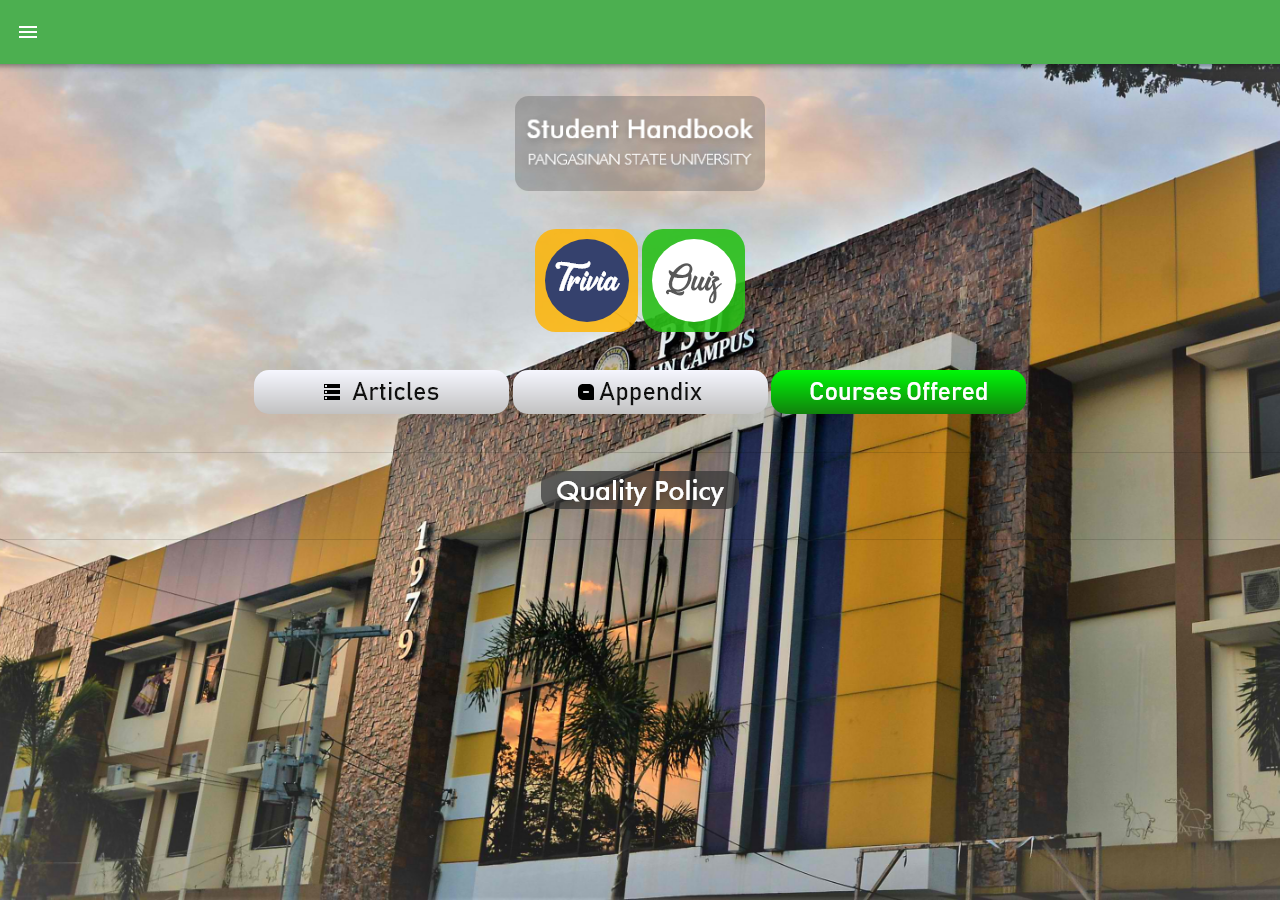
<file: www/index.html>
<!DOCTYPE html>
<html>
<head>
    <meta charset="UTF-8">
    <meta name="viewport" content="width=device-width, initial-scale=1, maximum-scale=1, minimum-scale=1, user-scalable=no, viewport-fit=cover">
    <meta name="apple-mobile-web-app-capable" content="yes">
    <meta name="apple-mobile-web-app-status-bar-style" content="default">
    <meta name="theme-color" content="#2196f3">
    <meta http-equiv="Content-Security-Policy" content="default-src * 'self' 'unsafe-inline' 'unsafe-eval' data: gap:">
    <title>Student Handbook</title>
    <link rel="stylesheet" href="css/framework7.css">
    <link rel="stylesheet" href="css/app.css">
    <link rel="apple-touch-icon" href="img/f7-icon-square.png">
    <link rel="icon" href="img/f7-icon.png">
</head>
<body>
    <div id="app">
        <div class="statusbar"></div>
        <div class="panel panel-left panel-cover">
            <div class="page">
            <div class="page-content bg-color-white">
                <div class="block-title">VISION</div>    
                <div class="block">
                    <p class>To become and ASEAN Premier State University in 2020</p>
                </div>
               <div class="block-title">MISSION</div>
               <div class="block">
                   <p>
                     The Pangasinan State University, through instruction, research, extension and production, commits to develop highly pricipled, morally upright, innovative and globally competent individuals capable of meeting the needs of industry, public service amd civil society.
                   </p>
               </div>
               <div class="block-title">CORE VALUES</div>
               <div class="block">
                   <strong>A</strong>ccountability and Transparency<br>
                   <b>C</b>redibility and Integrity<br>
               </div>
            </div>
            </div>
        </div>

        <div class="view view-main view-init ios-edges">
            <div class="page">
                <div class="navbar">
                    <div class="navbar-inner bg-color-green">
                        <div class="left">
                            <a href="#" class="link icon-only panel-open" data-panel="left">
                                <i class="icon f7-icons ios-only">more</i>
                                <i class="icon material-icons md-only">menu</i>
                            </a>
                        </div>
                    </div>
                </div>

                <div class="page-content">
                    <div class="block">
                        <center>
                            <img width="250" data src="img/title.png" class="lazy">
                        </center>
                    </div>

                    <div class="block">
                        <center>
                            <a href="/trivia/"><img data src="img/trivia.png"></a>
                            <a href="/quiz/"><img data src="img/quiz.png"></a>
                        </center>
                    </div>

                    <div class="block">
                        <center>
                            <a href="/articles/"><img data src="img/articles.png"></a>
                            <a href="/appendix/"><img data src="img/appendix.png"></a>
                            <a href="/course_offered/"><img data src="img/course.png"></a>
                        </center>
                    </div>

                    
                    <div class="block block-strong">
                        <center>
                            <a class="sheet-open" data-sheet=".demo-sheet"><img data src="img/qualpol.png" class="lazy"></a>
                        </center>  
                    </div>

                    <div class="sheet-modal demo-sheet">
                        <div class="toolbar">
                            <div class="toolbar-inner bg-color-green">
                                <div class="left"></div>
                                <div class="right">
                                    <a class="link sheet-close">Close</a>
                                </div>
                            </div>
                        </div>

                        <div class="sheet-modal-inner">
                        <div class="page-content">
                            <div class="block">
                                <p>The Pangasinan State University shall be recognized as an ASEAN premier state university that provides quality education and satisfactory service delivery through instruction, research, extension and production.</p>
                                <p>We commit our expertise and resources to produce professionals who meet the expectation of the industry and other interested parties in the national and international community.</p>
                                <p>We shall continuously improved our operations in response to the changing environment and in support of the institution's strategic direction.</p>
                            </div>
                        </div>
                    </div>

                    </div>
                    


                </div>
            </div>
        </div>

    </div>

    <script src="js/framework7.js"></script>
    <script src="js/routes.js"></script>
    <script src="js/app.js"></script>
</body>
</html>
</file>
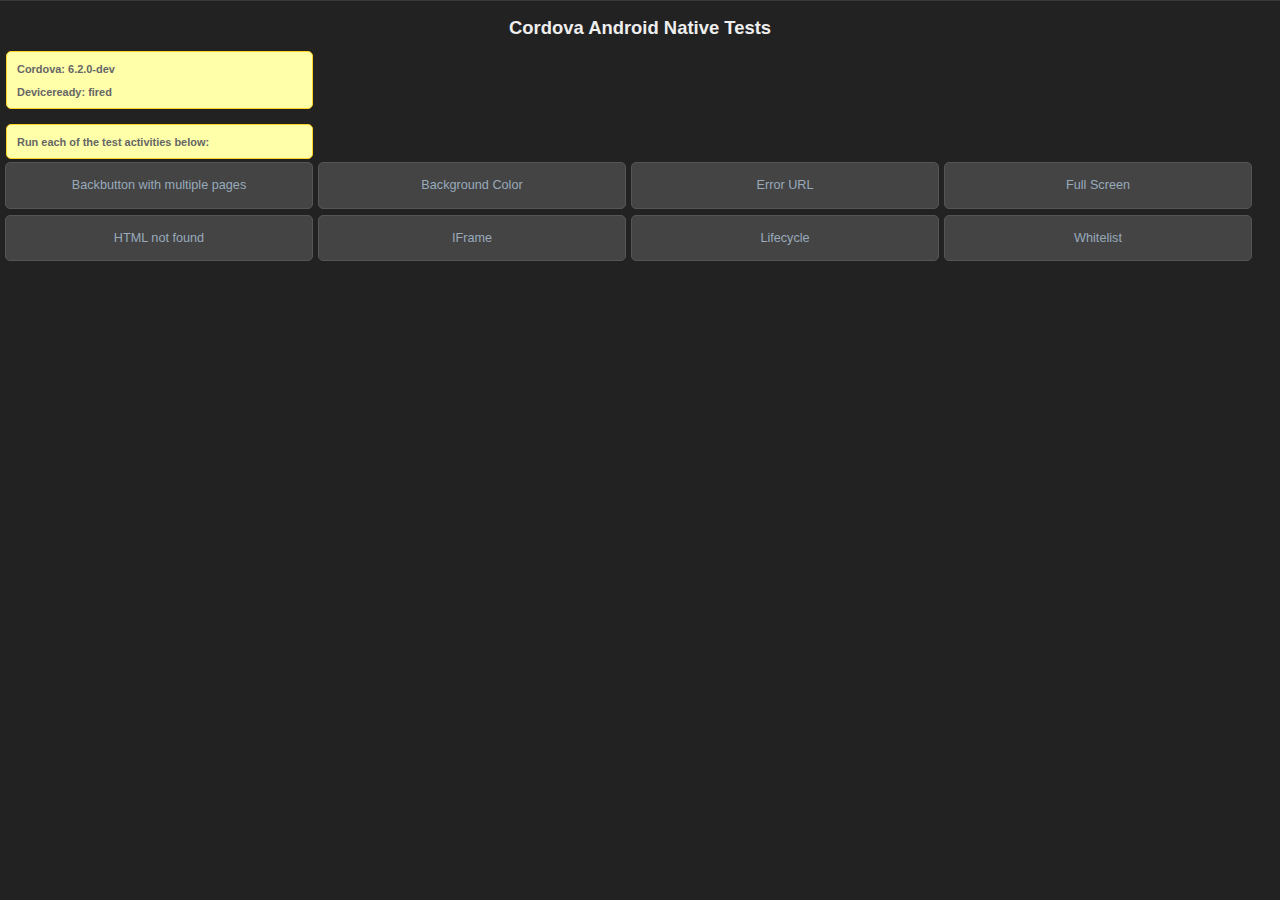
<file: node_modules/cordova-android/test/app/src/main/assets/www/index.html>
<!--
         Licensed to the Apache Software Foundation (ASF) under one
         or more contributor license agreements.  See the NOTICE file
         distributed with this work for additional information
         regarding copyright ownership.  The ASF licenses this file
         to you under the Apache License, Version 2.0 (the
         "License"); you may not use this file except in compliance
         with the License.  You may obtain a copy of the License at

           http://www.apache.org/licenses/LICENSE-2.0

         Unless required by applicable law or agreed to in writing,
         software distributed under the License is distributed on an
         "AS IS" BASIS, WITHOUT WARRANTIES OR CONDITIONS OF ANY
         KIND, either express or implied.  See the License for the
         specific language governing permissions and limitations
         under the License.
-->
<!DOCTYPE HTML>
<html>
  <head>
    <meta name="viewport" content="width=320, user-scalable=no" />
    <meta http-equiv="Content-type" content="text/html; charset=utf-8">
    <title>Cordova Tests</title>
      <link rel="stylesheet" href="master.css" type="text/css" media="screen" title="no title">
      <script type="text/javascript" charset="utf-8" src="cordova.js"></script>
      <script type="text/javascript" charset="utf-8" src="main.js"></script>
      <script>
      function startActivity(url, opts, className) {
          cordova.exec(function() {console.log("Success");}, function(e) {console.log("Error: "+e);}, "Activity", "start", [className, url, opts || {}]);
      };
      
      localStorage.lifecyclestatus = "";
      localStorage.backgroundstatus = "";
      </script>

  </head>
  <body onload="init();" id="stage" class="theme">
    <h1>Cordova Android Native Tests</h1>
    <div id="info">
        <h4>Cordova: <span id="cordova"> &nbsp;</span></h4>
        <h4>Deviceready: <span id="deviceready"> &nbsp;</span></h4>
     </div>
    <div id="info">
        <h4>Run each of the test activities below:</h4>
    </div>
    <button class="btn large" onclick="startActivity('backbuttonmultipage/index.html');">Backbutton with multiple pages</button>
    <button class="btn large" onclick="startActivity('backgroundcolor/index.html', {backgroundcolor: -16711936});">Background Color</button>
    <button class="btn large" onclick="startActivity('errorurl/index.html', {testErrorUrl: 'file:///android_asset/www/htmlnotfound/error.html'});">Error URL</button>
    <button class="btn large" onclick="startActivity('fullscreen/index.html', {fullscreen: true});">Full Screen</button>
    <button class="btn large" onclick="startActivity('htmlnotfound/index.html');">HTML not found</button>
    <button class="btn large" onclick="startActivity('iframe/index.html');">IFrame</button>
    <button class="btn large" onclick="startActivity('lifecycle/index.html');">Lifecycle</button>
    <button class="btn large" onclick="startActivity('whitelist/index.html');">Whitelist</button>
  </body>
</html>
</file>
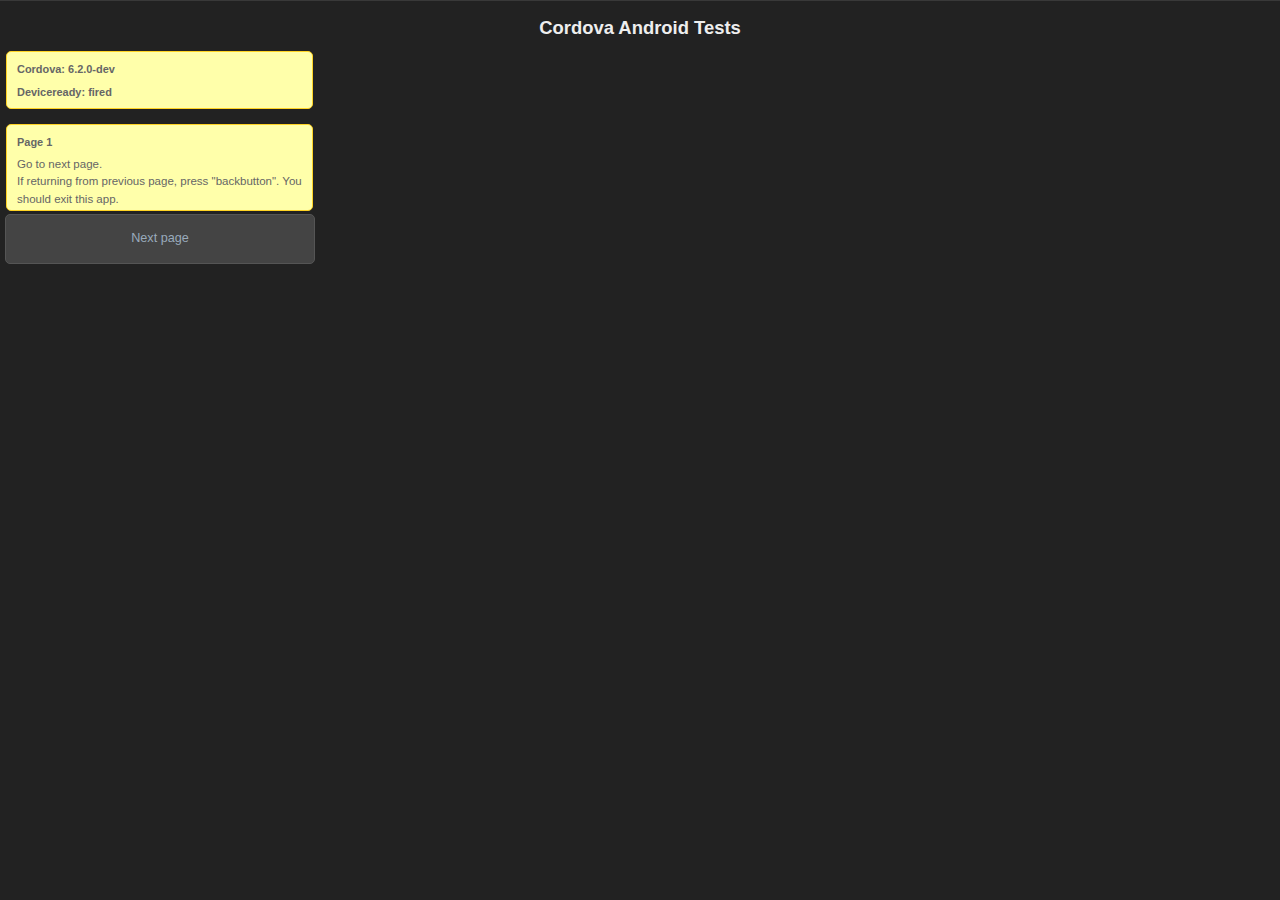
<file: node_modules/cordova-android/test/app/src/main/assets/www/backbuttonmultipage/index.html>
<!--
         Licensed to the Apache Software Foundation (ASF) under one
         or more contributor license agreements.  See the NOTICE file
         distributed with this work for additional information
         regarding copyright ownership.  The ASF licenses this file
         to you under the Apache License, Version 2.0 (the
         "License"); you may not use this file except in compliance
         with the License.  You may obtain a copy of the License at

           http://www.apache.org/licenses/LICENSE-2.0

         Unless required by applicable law or agreed to in writing,
         software distributed under the License is distributed on an
         "AS IS" BASIS, WITHOUT WARRANTIES OR CONDITIONS OF ANY
         KIND, either express or implied.  See the License for the
         specific language governing permissions and limitations
         under the License.
-->
<html> 
<head> 
<meta http-equiv="Content-Type" content="text/html; charset=utf-8" /> 
<title>Backbutton</title> 
<link rel="stylesheet" href="../master.css" type="text/css" media="screen" title="no title">
<script type="text/javascript" charset="utf-8" src="../cordova.js"></script>
<script type="text/javascript" charset="utf-8" src="../main.js"></script>

<body onload="init();" id="stage" class="theme">
    <h1>Cordova Android Tests</h1>
    <div id="info">
        <h4>Cordova: <span id="cordova"> &nbsp;</span></h4>
        <h4>Deviceready: <span id="deviceready"> &nbsp;</span></h4>
    </div>
    <div id="info">
        <h4>Page 1</h4>
        Go to next page.<br>
        If returning from previous page, press "backbutton".  You should exit this app.
    </div>
    <a href="sample2.html" class="btn large">Next page</a>
</body> 
</html>
</file>
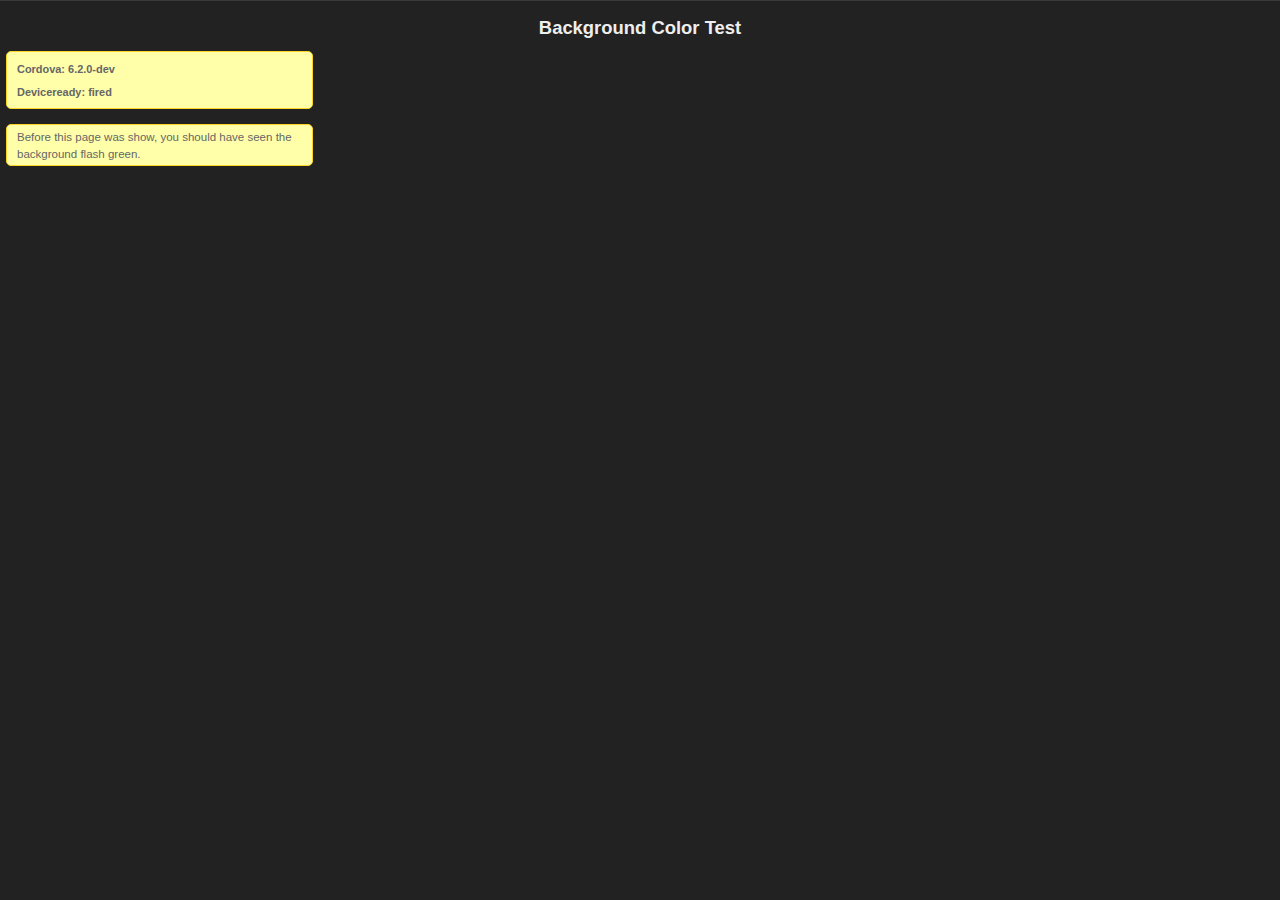
<file: node_modules/cordova-android/test/app/src/main/assets/www/backgroundcolor/index.html>
<!--
         Licensed to the Apache Software Foundation (ASF) under one
         or more contributor license agreements.  See the NOTICE file
         distributed with this work for additional information
         regarding copyright ownership.  The ASF licenses this file
         to you under the Apache License, Version 2.0 (the
         "License"); you may not use this file except in compliance
         with the License.  You may obtain a copy of the License at

           http://www.apache.org/licenses/LICENSE-2.0

         Unless required by applicable law or agreed to in writing,
         software distributed under the License is distributed on an
         "AS IS" BASIS, WITHOUT WARRANTIES OR CONDITIONS OF ANY
         KIND, either express or implied.  See the License for the
         specific language governing permissions and limitations
         under the License.
-->
<!DOCTYPE HTML>
<html>
  <head>
    <meta name="viewport" content="width=320, user-scalable=no" />
    <meta http-equiv="Content-type" content="text/html; charset=utf-8">
    <title>Cordova Tests</title>
      <link rel="stylesheet" href="../master.css" type="text/css" media="screen" title="no title">
      <script type="text/javascript" charset="utf-8" src="../cordova.js"></script>
      <script type="text/javascript" charset="utf-8" src="../main.js"></script>
  </head>
  <body onload="init();" id="stage" class="theme">
    <h1>Background Color Test</h1>
    <div id="info">
        <h4>Cordova: <span id="cordova"> &nbsp;</span></h4>
        <h4>Deviceready: <span id="deviceready"> &nbsp;</span></h4>
     </div>
     <div id="info">
     Before this page was show, you should have seen the background flash green.</br>
     </div>
  </body>
</html>
</file>
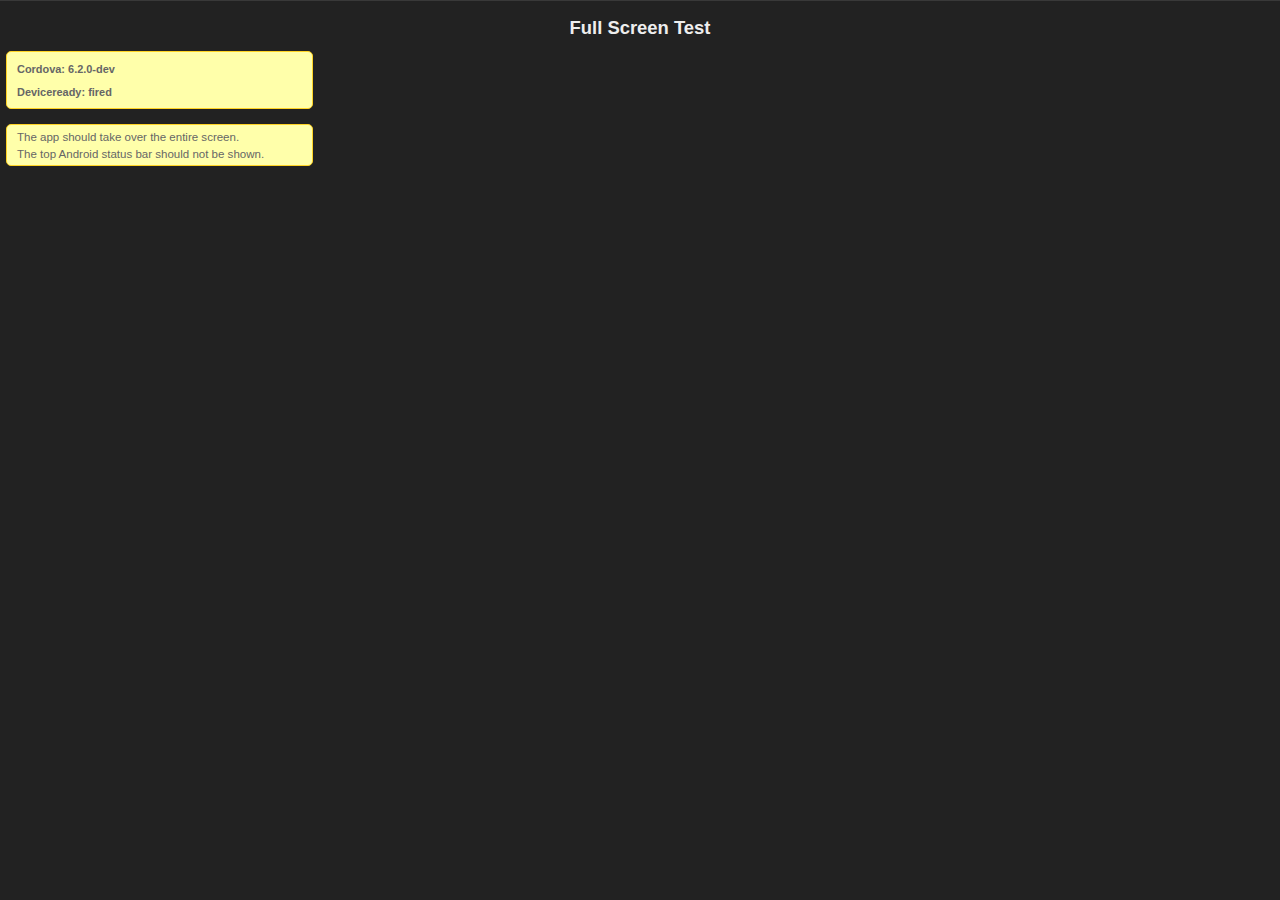
<file: node_modules/cordova-android/test/app/src/main/assets/www/fullscreen/index.html>
<!--
         Licensed to the Apache Software Foundation (ASF) under one
         or more contributor license agreements.  See the NOTICE file
         distributed with this work for additional information
         regarding copyright ownership.  The ASF licenses this file
         to you under the Apache License, Version 2.0 (the
         "License"); you may not use this file except in compliance
         with the License.  You may obtain a copy of the License at

           http://www.apache.org/licenses/LICENSE-2.0

         Unless required by applicable law or agreed to in writing,
         software distributed under the License is distributed on an
         "AS IS" BASIS, WITHOUT WARRANTIES OR CONDITIONS OF ANY
         KIND, either express or implied.  See the License for the
         specific language governing permissions and limitations
         under the License.
-->
<!DOCTYPE HTML>
<html>
  <head>
    <meta name="viewport" content="width=320, user-scalable=no" />
    <meta http-equiv="Content-type" content="text/html; charset=utf-8">
    <title>Cordova Tests</title>
      <link rel="stylesheet" href="../master.css" type="text/css" media="screen" title="no title">
      <script type="text/javascript" charset="utf-8" src="../cordova.js"></script>
      <script type="text/javascript" charset="utf-8" src="../main.js"></script>
  </head>
  <body onload="init();" id="stage" class="theme">
    <h1>Full Screen Test</h1>
    <div id="info">
        <h4>Cordova: <span id="cordova"> &nbsp;</span></h4>
        <h4>Deviceready: <span id="deviceready"> &nbsp;</span></h4>
     </div>
     <div id="info">
     The app should take over the entire screen. <br>
     The top Android status bar should not be shown.
     </div>
  </body>
</html>
</file>
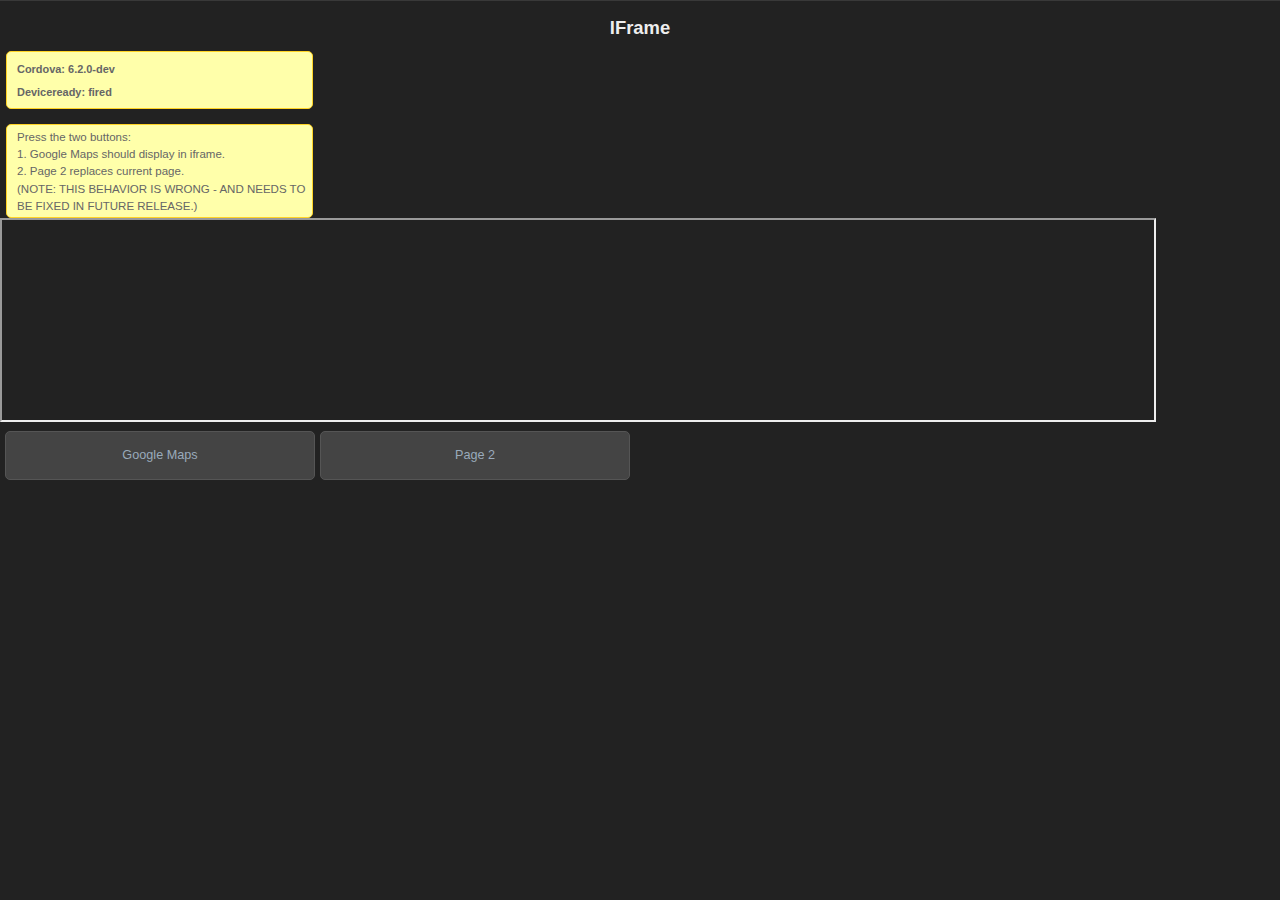
<file: node_modules/cordova-android/test/app/src/main/assets/www/iframe/index.html>
<!DOCTYPE HTML>
<!--
         Licensed to the Apache Software Foundation (ASF) under one
         or more contributor license agreements.  See the NOTICE file
         distributed with this work for additional information
         regarding copyright ownership.  The ASF licenses this file
         to you under the Apache License, Version 2.0 (the
         "License"); you may not use this file except in compliance
         with the License.  You may obtain a copy of the License at

           http://www.apache.org/licenses/LICENSE-2.0

         Unless required by applicable law or agreed to in writing,
         software distributed under the License is distributed on an
         "AS IS" BASIS, WITHOUT WARRANTIES OR CONDITIONS OF ANY
         KIND, either express or implied.  See the License for the
         specific language governing permissions and limitations
         under the License.
-->
<html>
  <head>
    <meta name="viewport" content="width=320, user-scalable=no" />
    <meta http-equiv="Content-type" content="text/html; charset=utf-8">
    <title>Cordova Tests</title>
      <link rel="stylesheet" href="../master.css" type="text/css" media="screen" title="no title">
      <script type="text/javascript" charset="utf-8" src="../cordova.js"></script>
      <script type="text/javascript" charset="utf-8" src="../main.js"></script>
      <script>
      function loadUrl(url) {
    	  document.getElementById('iframe').src = url;
      }</script>
  </head>
  <body onload="init();" id="stage" class="theme">
    <h1>IFrame</h1>
    <div id="info">
        <h4>Cordova: <span id="cordova"> &nbsp;</span></h4>
        <h4>Deviceready: <span id="deviceready"> &nbsp;</span></h4>
    </div>
    <div id="info">
    Press the two buttons:<br>
    1. Google Maps should display in iframe.<br>
    2. Page 2 replaces current page.<br>
    (NOTE: THIS BEHAVIOR IS WRONG - AND NEEDS TO BE FIXED IN FUTURE RELEASE.)
    </div>
    <iframe id="iframe" src="" width="90%" height="200px"></iframe>
    <a id="google_maps" href="javascript:" class="btn large" onclick="loadUrl('http://maps.google.com/maps?output=embed');">Google Maps</a>
    <a id="javascript_load" href="javascript:" class="btn large" onclick="loadUrl('index2.html');">Page 2</a>
  </body>
</html>
</file>
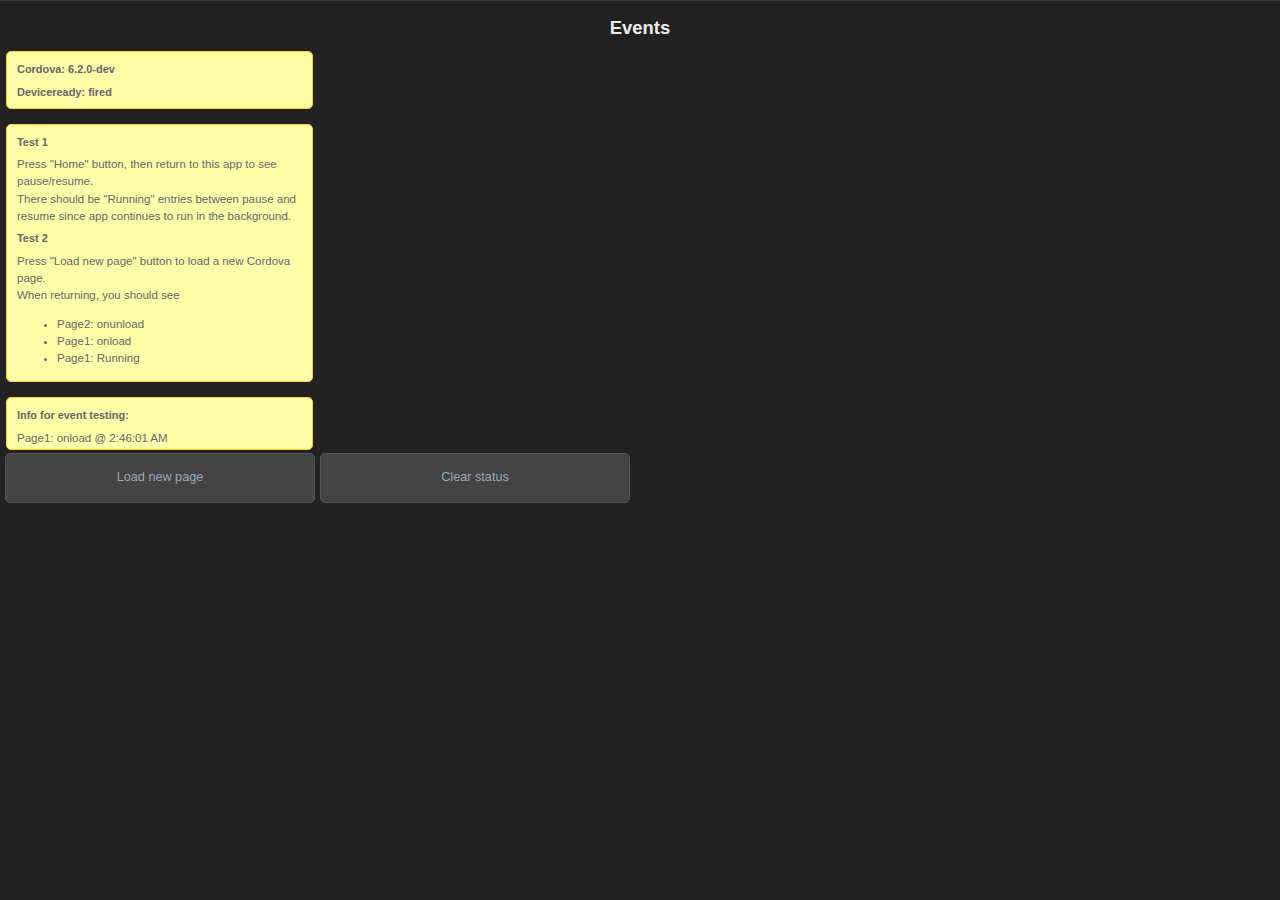
<file: node_modules/cordova-android/test/app/src/main/assets/www/lifecycle/index.html>
<!DOCTYPE HTML>
<!--
         Licensed to the Apache Software Foundation (ASF) under one
         or more contributor license agreements.  See the NOTICE file
         distributed with this work for additional information
         regarding copyright ownership.  The ASF licenses this file
         to you under the Apache License, Version 2.0 (the
         "License"); you may not use this file except in compliance
         with the License.  You may obtain a copy of the License at

           http://www.apache.org/licenses/LICENSE-2.0

         Unless required by applicable law or agreed to in writing,
         software distributed under the License is distributed on an
         "AS IS" BASIS, WITHOUT WARRANTIES OR CONDITIONS OF ANY
         KIND, either express or implied.  See the License for the
         specific language governing permissions and limitations
         under the License.
-->
<html>
<head>
<head>
<meta http-equiv="Content-type" content="text/html; charset=utf-8">
<title>Lifecycle Page 1</title>
<link rel="stylesheet" href="../master.css" type="text/css" media="screen" title="no title">
<script type="text/javascript" charset="utf-8" src="../cordova.js"></script>

<script type="text/javascript" charset="utf-8">

	function onLoad() {
		console.log("Page1: onload");
		log("Page1: onload @ " + new Date().toLocaleTimeString());
		document.addEventListener("deviceready", onDeviceReady, false);
	}

	function onUnLoaded() {
		console.log("Page1: onunload");
		log("Page1: onunload @ " + new Date().toLocaleTimeString());
	}

	function onDeviceReady() {
		// Register the event listener
		document.getElementById("deviceready").innerHTML = "fired";
		document.getElementById("cordova").innerHTML = cordova.version;

		document.addEventListener("pause", onPause, false);
		document.addEventListener("resume", onResume, false);

	    window.setInterval(function() {
	        log("Page1: Running");
	    }, 2000);
}

	function onPause() {
		console.log("Page1: onpause");
		log("Page1: onpause @ " + new Date().toLocaleTimeString());
	}

	function onResume() {
		console.log("Page1: onresume");
		log("Page1: onresume @ " + new Date().toLocaleTimeString());
	}

	function log(s) {
		var el = document.getElementById('status');
		var status = el.innerHTML + s + "<br>";
		el.innerHTML = status;
		localStorage.lifecyclestatus = status;
	}
	
	function clearStatus() {
		console.log("clear()");
		localStorage.lifecyclestatus = "";
		document.getElementById('status').innerHTML = "";
	}
		
</script>
</head>
<body onload="onLoad()" onunload="onUnLoaded()"  id="stage" class="theme">
	<h1>Events</h1>
	<div id="info">
            <h4>Cordova: <span id="cordova"> &nbsp;</span></h4>
            <h4>Deviceready: <span id="deviceready"> &nbsp;</span></h4>
	</div>
	<div id="info">
	   <h4>Test 1</h4>
	   Press "Home" button, then return to this app to see pause/resume.<br>
       There should be "Running" entries between pause and resume since app continues to run in the background.
       <h4>Test 2</h4>
       Press "Load new page" button to load a new Cordova page.<br>
       When returning, you should see 
       <ul>
            <li>Page2: onunload</li>
            <li>Page1: onload</li>
            <li>Page1: Running</li>
       </ul>
	</div>
	<div id="info">
	   <h4>Info for event testing:</h4>
	   <div id="status"></div>
	</div>
    
    <a href="index2.html" class="btn large" >Load new page</a>
    <a href="javascript:" class="btn large" onclick="clearStatus();">Clear status</a>
    
    <script>
    document.getElementById('status').innerHTML = localStorage.lifecyclestatus;
    </script>
</body>
</html>
</file>
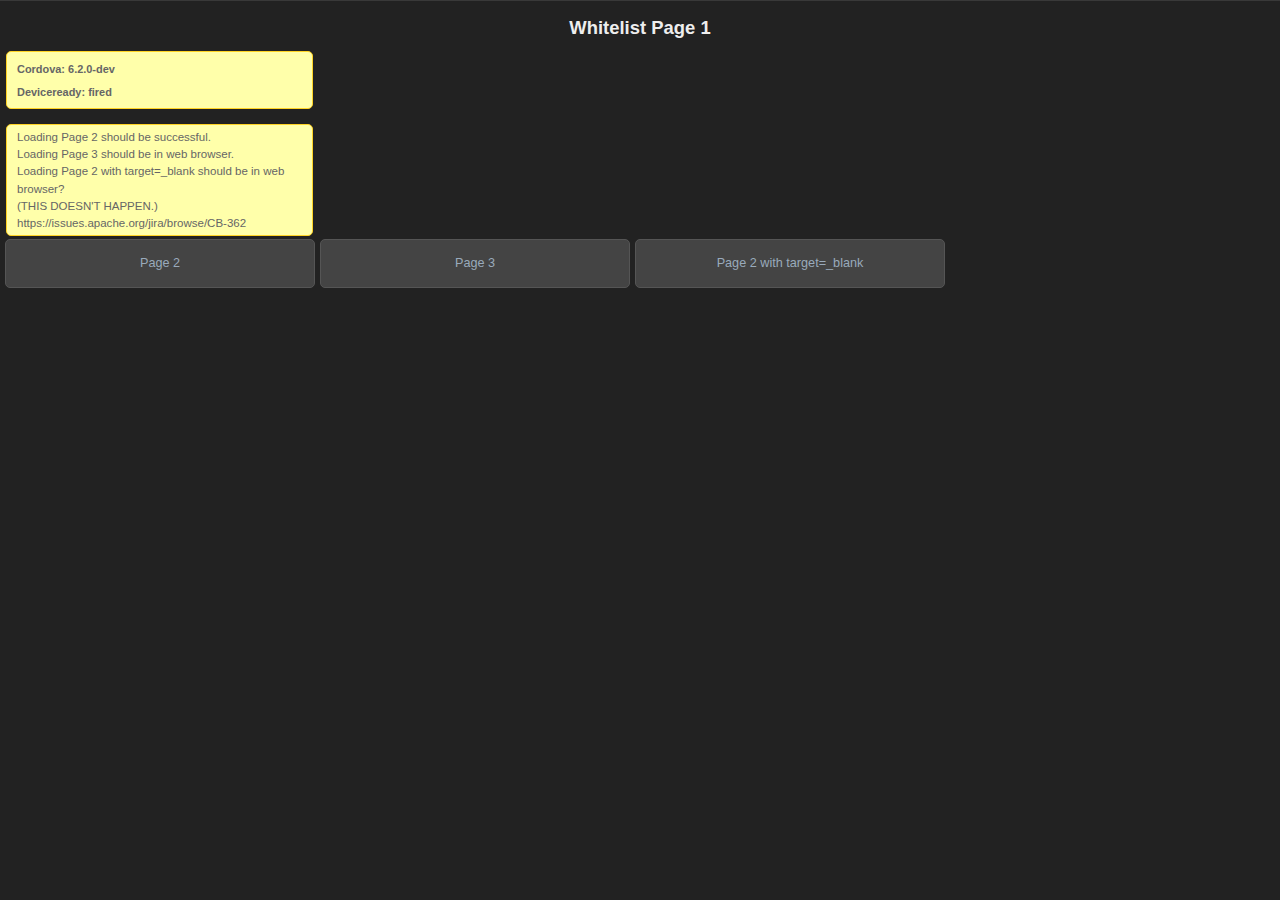
<file: node_modules/cordova-android/test/app/src/main/assets/www/whitelist/index.html>
<!--
         Licensed to the Apache Software Foundation (ASF) under one
         or more contributor license agreements.  See the NOTICE file
         distributed with this work for additional information
         regarding copyright ownership.  The ASF licenses this file
         to you under the Apache License, Version 2.0 (the
         "License"); you may not use this file except in compliance
         with the License.  You may obtain a copy of the License at

           http://www.apache.org/licenses/LICENSE-2.0

         Unless required by applicable law or agreed to in writing,
         software distributed under the License is distributed on an
         "AS IS" BASIS, WITHOUT WARRANTIES OR CONDITIONS OF ANY
         KIND, either express or implied.  See the License for the
         specific language governing permissions and limitations
         under the License.
-->
<!DOCTYPE HTML>
<html>
  <head>
    <meta name="viewport" content="width=320, user-scalable=no" />
    <meta http-equiv="Content-type" content="text/html; charset=utf-8">
    <title>Cordova Tests</title>
      <link rel="stylesheet" href="../master.css" type="text/css" media="screen" title="no title">
      <script type="text/javascript" charset="utf-8" src="../cordova.js"></script>
      <script type="text/javascript" charset="utf-8" src="../main.js"></script>
  </head>
  <body onload="init();" id="stage" class="theme">
    <h1>Whitelist Page 1</h1>
    <div id="info">
        <h4>Cordova: <span id="cordova"> &nbsp;</span></h4>
        <h4>Deviceready: <span id="deviceready"> &nbsp;</span></h4>
     </div>
     <div id="info">
     Loading Page 2 should be successful.<br>
     Loading Page 3 should be in web browser.<br>
     Loading Page 2 with target=_blank should be in web browser? <br>
     (THIS DOESN'T HAPPEN.) https://issues.apache.org/jira/browse/CB-362 
     </div>
    <a href="index2.html" class="btn large">Page 2</a>
    <a href="http://www.google.com" class="btn large">Page 3</a>
    <a href="index2.html" class="btn large" target="_blank">Page 2 with target=_blank</a>
  </body>
</html>
</file>
